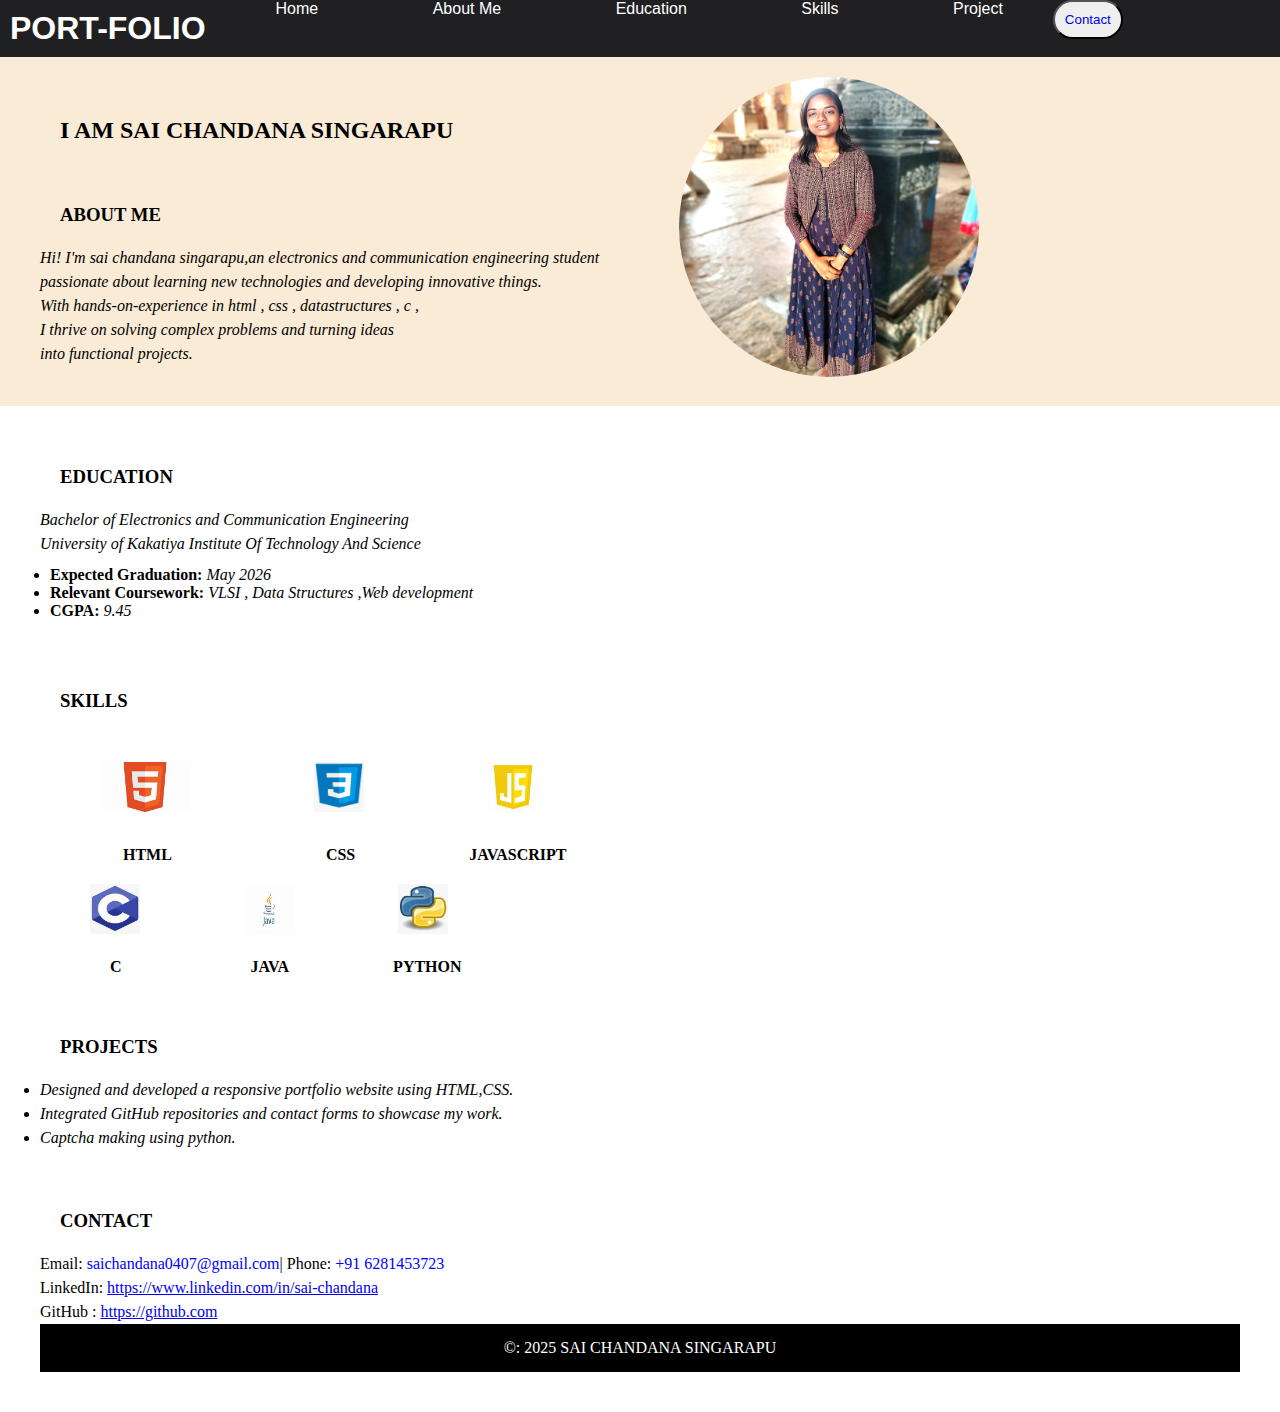
<file: index.html>
<!DOCTYPE html>
<html lang="en">
<head>
    <meta charset="UTF-8">
    <meta name="viewport" content="width=device-width, initial-scale=1.0">
    <title>Port-Folio</title>
    <link rel="stylesheet" href="style.css">
</head>
<body>
    <section id="Home">
    <nav class="home">
        <h1>PORT-FOLIO</h1>
        <ul class="list">
            <li><a href="#Home">Home</a></li>
            <li><a href="#About Me">About Me</a></li>
            <li><a href="#Education">Education</a></li>
            <li><a href="#Skills">Skills</a></li>
            <li><a href="#Project">Project</a></li>
        </ul>
        <button><a href="#Contact">Contact</a></button>
    </nav>
</section>
<section id="About Me">
    <div class="about">
        <div class="left">
            <h2>I AM SAI CHANDANA SINGARAPU</h2>
            <h3>ABOUT ME</h3>
            <p><i>Hi! I'm sai chandana singarapu,an electronics and communication engineering student <br> passionate about learning new technologies and developing innovative things.<br>With hands-on-experience in html , css , datastructures , c ,<br>I thrive on solving complex problems and turning ideas <br>into functional projects.</i></p>
        </div>
        <div class="right">
            <img src="My phto.jpg" height="300" width="300">
        </div>
    </div>
</section>
<section id="Education">
    <div class="Education">
        <h3>EDUCATION</h3>
        <p><i>Bachelor of Electronics and Communication Engineering<br>University of Kakatiya Institute Of Technology And Science </i></p>
        <ul>
            <li><b>Expected Graduation: </b><i>May 2026</i></li>
            <li><b>Relevant Coursework: </b><i>VLSI , Data Structures ,Web development</i></li>
            <li><b>CGPA: </b><i>9.45</i></li>
        </ul>
    </div>
</section>
<section id="Skills">
    <div class="skills">
        <h3>SKILLS</h3>
        <ul class="weblang">
            <li><img src="html.jpg" height="50" width="90"></li>
            <li><img src="css.png" height="50" width="50"></li>
            <li><img src="javasc.jpg" height="50" width="50"></li>
        </ul>
            <label id="html"><b>HTML</b></label>
            <label id="css"><b>CSS</b></label>
            <label id="js"><b>JAVASCRIPT</b></label>
        <ul class="prgrmlang">
            <li><img src="c.jpg" height="50" width="50"></li>
            <li><img src="java.jpg" height="50" width="50"></li>
            <li><img src="python.jpg"height="50" width="50"></li>
        </ul>
            <label id="c"><b>C</b></label>
            <label id="java"><b>JAVA</b></label>
            <label id="python"><b>PYTHON</b></label>
    </div>
</section>
<section id="Project">
    <div class="project">
        <h3>PROJECTS</h3>
        <ul>
            <li><i>Designed and developed a responsive portfolio website using HTML,CSS.</i></li>
            <li><i>Integrated GitHub repositories and contact forms to showcase my  work.</i></li>
            <li><i>Captcha making using python.</i></li>
        </ul>
    </div>
</section>
    <section id="Contact">
    <div class="contact">
        <h3>CONTACT</h3>
        <p>Email: <label>saichandana0407@gmail.com</label>| Phone: <label>+91 6281453723</label><br>LinkedIn: <label><a href="https://www.linkedin.com/in/sai-chandana-817a662a1?trk=contact-info">https://www.linkedin.com/in/sai-chandana</a></label></p>
        <p>GitHub : <a href="https://github.com/dashboard">https://github.com</a></p>
        <p id="cpyrgt">&copy: 2025 SAI CHANDANA SINGARAPU</p>
    </div>
    </section>
</body>
</html>
</file>
<file: style.css>
*{
    margin:0;
    padding:0;
    box-sizing:border-box;
}
html{
    scroll-behavior: smooth;
}
.home{
    background:rgb(32, 32, 35);
    display:flex;
    font-family:'Segoe UI', Tahoma, Geneva, Verdana, sans-serif;
    text-align:center;
}
.home h1{
   color:white;
   padding:10px;
}
.home button 
{   height:10%;
    border-radius:20px;
    padding:10px;
}
.home button a{
    text-decoration:none;
}

.list a:hover
{
    color:blue;
}
.list{
    text-align:end;
}
.list li{
    height:10%;
    list-style-type:none;
    display:inline;
    padding-left:10px;
    margin:20px;
    border-radius:30px;
}
.list li a{
    text-decoration: none;
    color:white;
    padding:20px;
    text-align:center;
    margin:10px;
}
.about
{   
    display:flex;
    background-color: antiquewhite;
}
.left{
    margin:40px;   
    padding-right:20px;
}
.left h2{
    padding:20px;
}
.left p{
    line-height:1.5;
}
.left button{
    border:none;
    background-color:none;
    color:blue;
}
.right{
    margin:20px;
}
.right img{
    border-radius:150px;
}
p label
{
    display:inline;
    color:blue;
}
.Education
{
    margin:40px;
}
.Education p{
    line-height:1.5;
}
.Education ul{
    padding:10px;
}
.skills li{
    text-decoration:none;
    display:inline;
    padding:30px;
}
h3{
    margin:20px;
    padding-top: 20px;;
}
/* .h3:hover
{
    color:blue;
} */
.skills
{   
    margin:40px;
}
.weblang li img{
    margin:30px;
}
.weblang li img:hover
{
    transform:rotate(30deg);
    animation-iteration-count: infinite;
}
#html{
   padding-left:83px;
    
}
#css{
    padding-left:150px;
    
}
#js
{
    padding-left:110px;
}
.prgrmlang li img
{   margin:20px;
}
.prgrmlang li img:hover
{
    transform:rotate(30deg);
    animation-iteration-count: infinite;
}
#c{
    padding-left:70px;
    
 }
#java{
     padding-left:125px;
  
 }
#python
 {
     padding-left:100px;
 }
 .project
{
    margin:40px;
}
.project ul{
    line-height:1.5;
}
.contact{
    margin:40px;
}
.contact p
{   
    line-height:1.5;
    text-decoration: none;
}
#cpyrgt 
{
    text-align:center;
    background-color:black;
    color:white;
    line-height:3;
}
</file>
